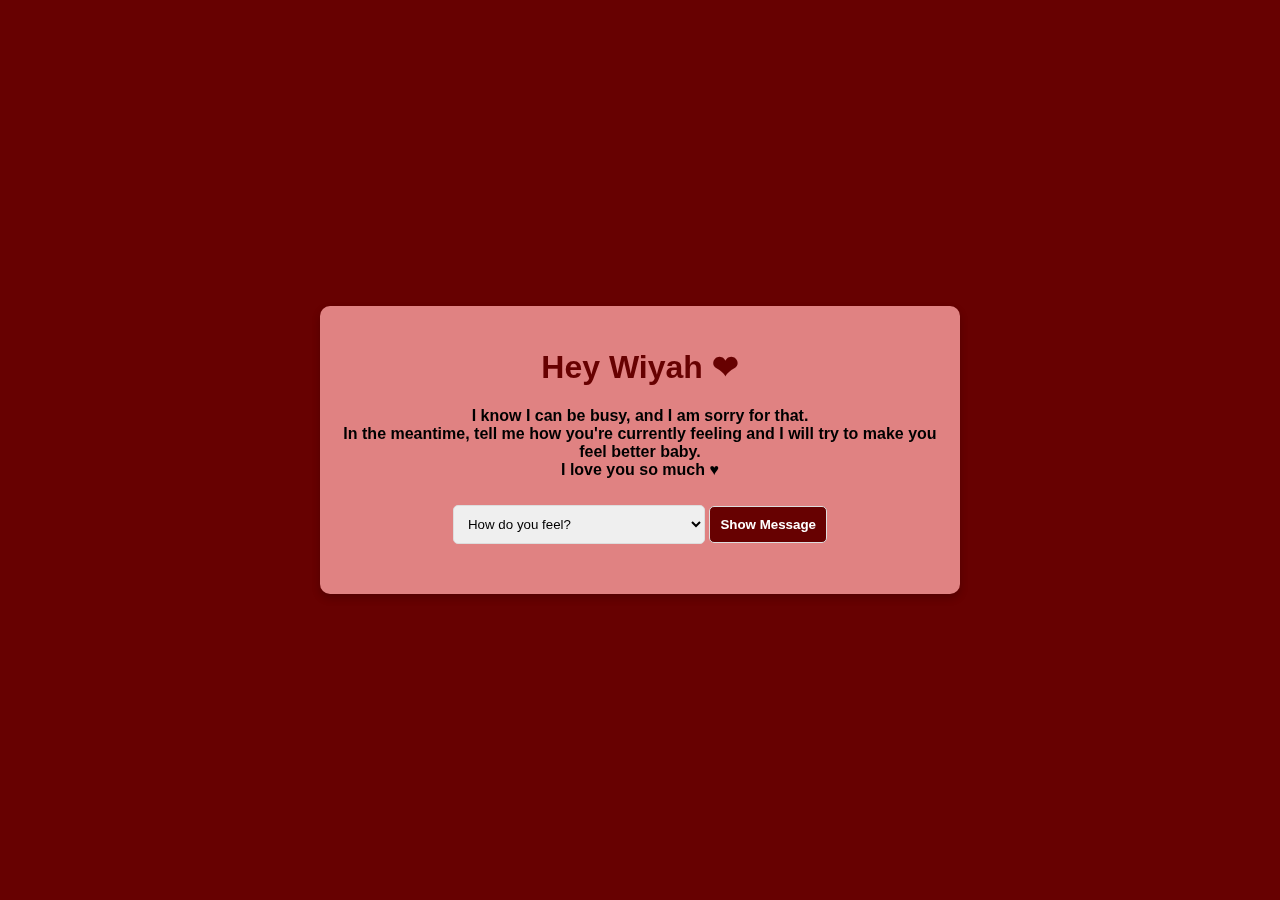
<file: index.html>
<!DOCTYPE html>
<html lang="en">
<head>
    <meta charset="UTF-8">
    <meta name="viewport" content="width=device-width, initial-scale=1.0">
    <title>Wiyah ❤</title>
    <link rel="stylesheet" href="styles.css">
</head>
<body>
    <!-- Collage background container -->
    <div class="collage-container">
        <div class="collage-cell"></div>
        <div class="collage-cell"></div>
        <div class="collage-cell"></div>
        <div class="collage-cell"></div>
        <div class="collage-cell"></div>
        <div class="collage-cell"></div>
        <div class="collage-cell"></div>
        <div class="collage-cell"></div>
        <div class="collage-cell"></div>
    </div>

    <!-- Main content container -->
    <div class="container">
        <h1>Hey Wiyah ❤</h1>
        <p><b> I know I can be busy, and I am sorry for that. <br>
        In the meantime, tell me how you're currently feeling and I will try to make you feel better baby. <br>
        I love you so much ♥</b></p>
        <select id="feelingSelect">
            <option value="" disabled selected>How do you feel?</option>
            <option value="now">You happy you arrived in Arkansas!</option>
            <option value="happy">You happy :)</option>
            <option value="sad">You sad :(</option>
            <option value="stressed">You stressed</option>
            <option value="excited">You excited!</option>
            <option value="unsure">You are unsure about things</option>
            <option value="miss">You miss me</option>
            <option value="laugh">You need a laugh</option>
            <option value="mad">You mad at me</option>
            <option value="love">How much I love you</option>
            <option value="sick">You feeling sick</option>
        </select>
        <button onclick="displayMessage()"><b>Show Message </b></button>
        <p id="messageDisplay" class="message"></p>
    </div>
    
    <script src="script.js"></script>
</body>
</html>
</file>
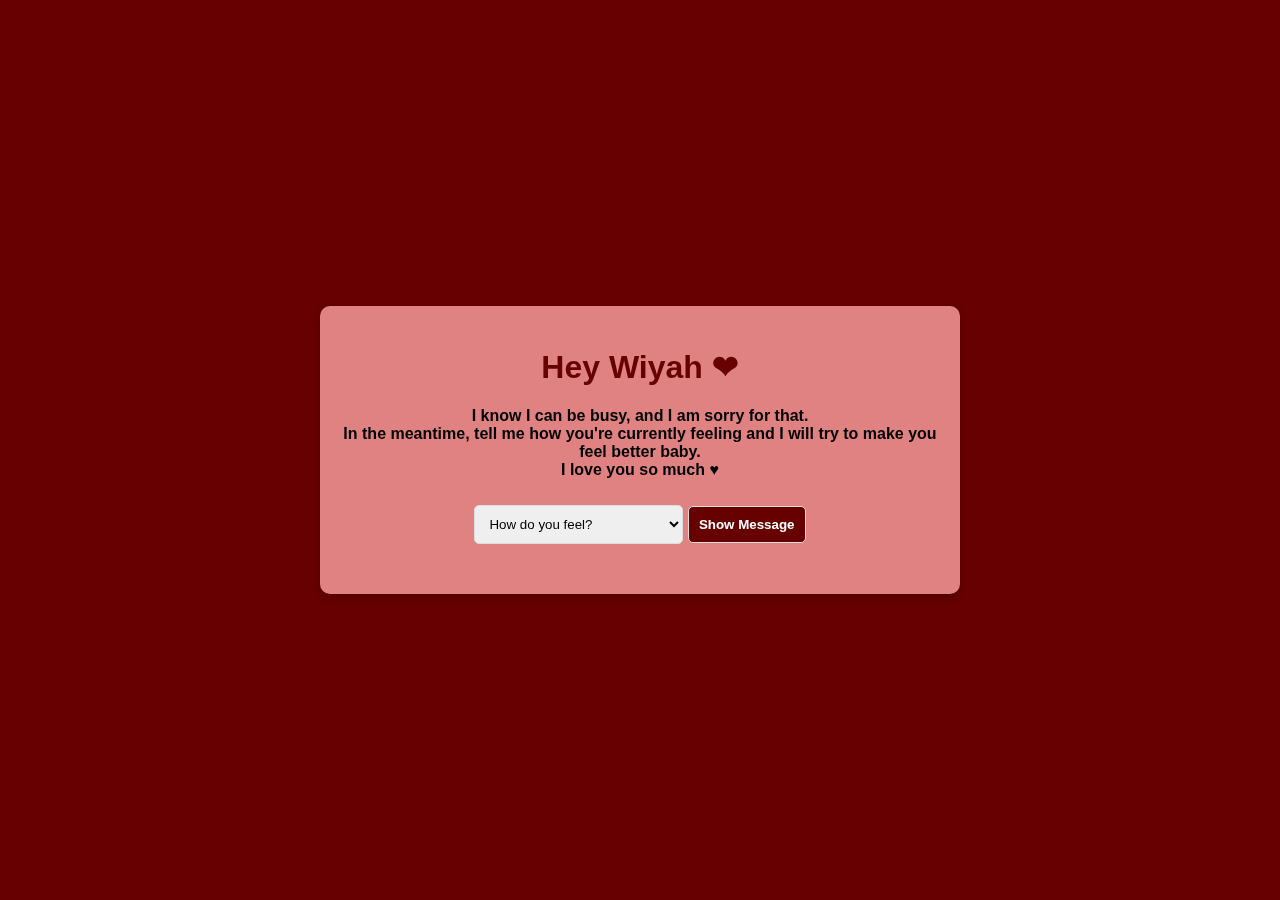
<file: wiyah.html>
<!DOCTYPE html>
<html lang="en">
<head>
    <meta charset="UTF-8">
    <meta name="viewport" content="width=device-width, initial-scale=1.0">
    <title>Wiyah ❤</title>
    <link rel="stylesheet" href="styles.css">
</head>
<body>
    <!-- Collage background container -->
    <div class="collage-container">
        <div class="collage-cell"></div>
        <div class="collage-cell"></div>
        <div class="collage-cell"></div>
        <div class="collage-cell"></div>
        <div class="collage-cell"></div>
        <div class="collage-cell"></div>
        <div class="collage-cell"></div>
        <div class="collage-cell"></div>
        <div class="collage-cell"></div>
    </div>

    <!-- Main content container -->
    <div class="container">
        <h1>Hey Wiyah ❤</h1>
        <p><b> I know I can be busy, and I am sorry for that. <br>
        In the meantime, tell me how you're currently feeling and I will try to make you feel better baby. <br>
        I love you so much ♥</b></p>
        <select id="feelingSelect">
            <option value="" disabled selected>How do you feel?</option>
            <option value="happy">You happy :)</option>
            <option value="sad">You sad :(</option>
            <option value="stressed">You stressed</option>
            <option value="excited">You excited!</option>
            <option value="unsure">You are unsure about things</option>
            <option value="miss">You miss me</option>
            <option value="laugh">You need a laugh</option>
            <option value="mad">You mad at me</option>
            <option value="love">How much I love you</option>
            <option value="sick">You feeling sick</option>
        </select>
        <button onclick="displayMessage()"><b>Show Message </b></button>
        <p id="messageDisplay" class="message"></p>
    </div>
    
    <script src="script.js"></script>
</body>
</html>
</file>
<file: styles.css>
/* Existing styles */
body {
    font-family: Arial, sans-serif;
    display: flex;
    justify-content: center;
    align-items: center;
    height: 100vh;
    margin: 0;
    overflow: hidden; /* Prevents scrolling */
    background-color: #670101;
}

.container {
    width: 80%; /* Adjust width as desired */
    max-width: 600px; /* Set a maximum width for larger screens */
    text-align: center;
    padding: 20px;
    background: rgb(224, 130, 130);
    border-radius: 10px;
    box-shadow: 0px 4px 8px rgba(0, 0, 0, 0.2);
    z-index: 1; /* Brings container above collage */
    margin: 0 auto
}

h1 {
    color: #670101;
}

.message {
    margin-top: 20px;
    font-size: 1.2em;
    color: #333;
}

select, button {
    padding: 10px;
    margin: 10px 0;
    border-radius: 5px;
    border: 1px solid #ddd;
}

button {
    background-color: #670101;
    color: white;
    cursor: pointer;
}

button:hover {
    background-color: #e03b3b;
}

.collage-container {
    position: fixed;
    top: 0;
    left: 0;
    width: 100vw;
    height: 100vh;
    display: grid;
    grid-template-columns: repeat(3, 1fr);
    grid-template-rows: repeat(3, 1fr);
    z-index: 0; /* Ensure this stays behind the main content */
}

.collage-cell {
    background-size: cover;
    background-position: center;
    animation: fadeCycle 10s infinite; /* Syncs with JS timing */
    width: 100%; /* Ensure full width of the grid cell */
    height: 100%; /* Ensure full height of the grid cell */
    overflow: hidden; /* Hide any overflow from the images */
}

/* Updated animation: fade out at 50% */
@keyframes fadeCycle {
    0%, 40% { opacity: 1; }
    50%, 60% { opacity: 0; } /* Fade out in the middle */
    100% { opacity: 1; }
}
</file>
